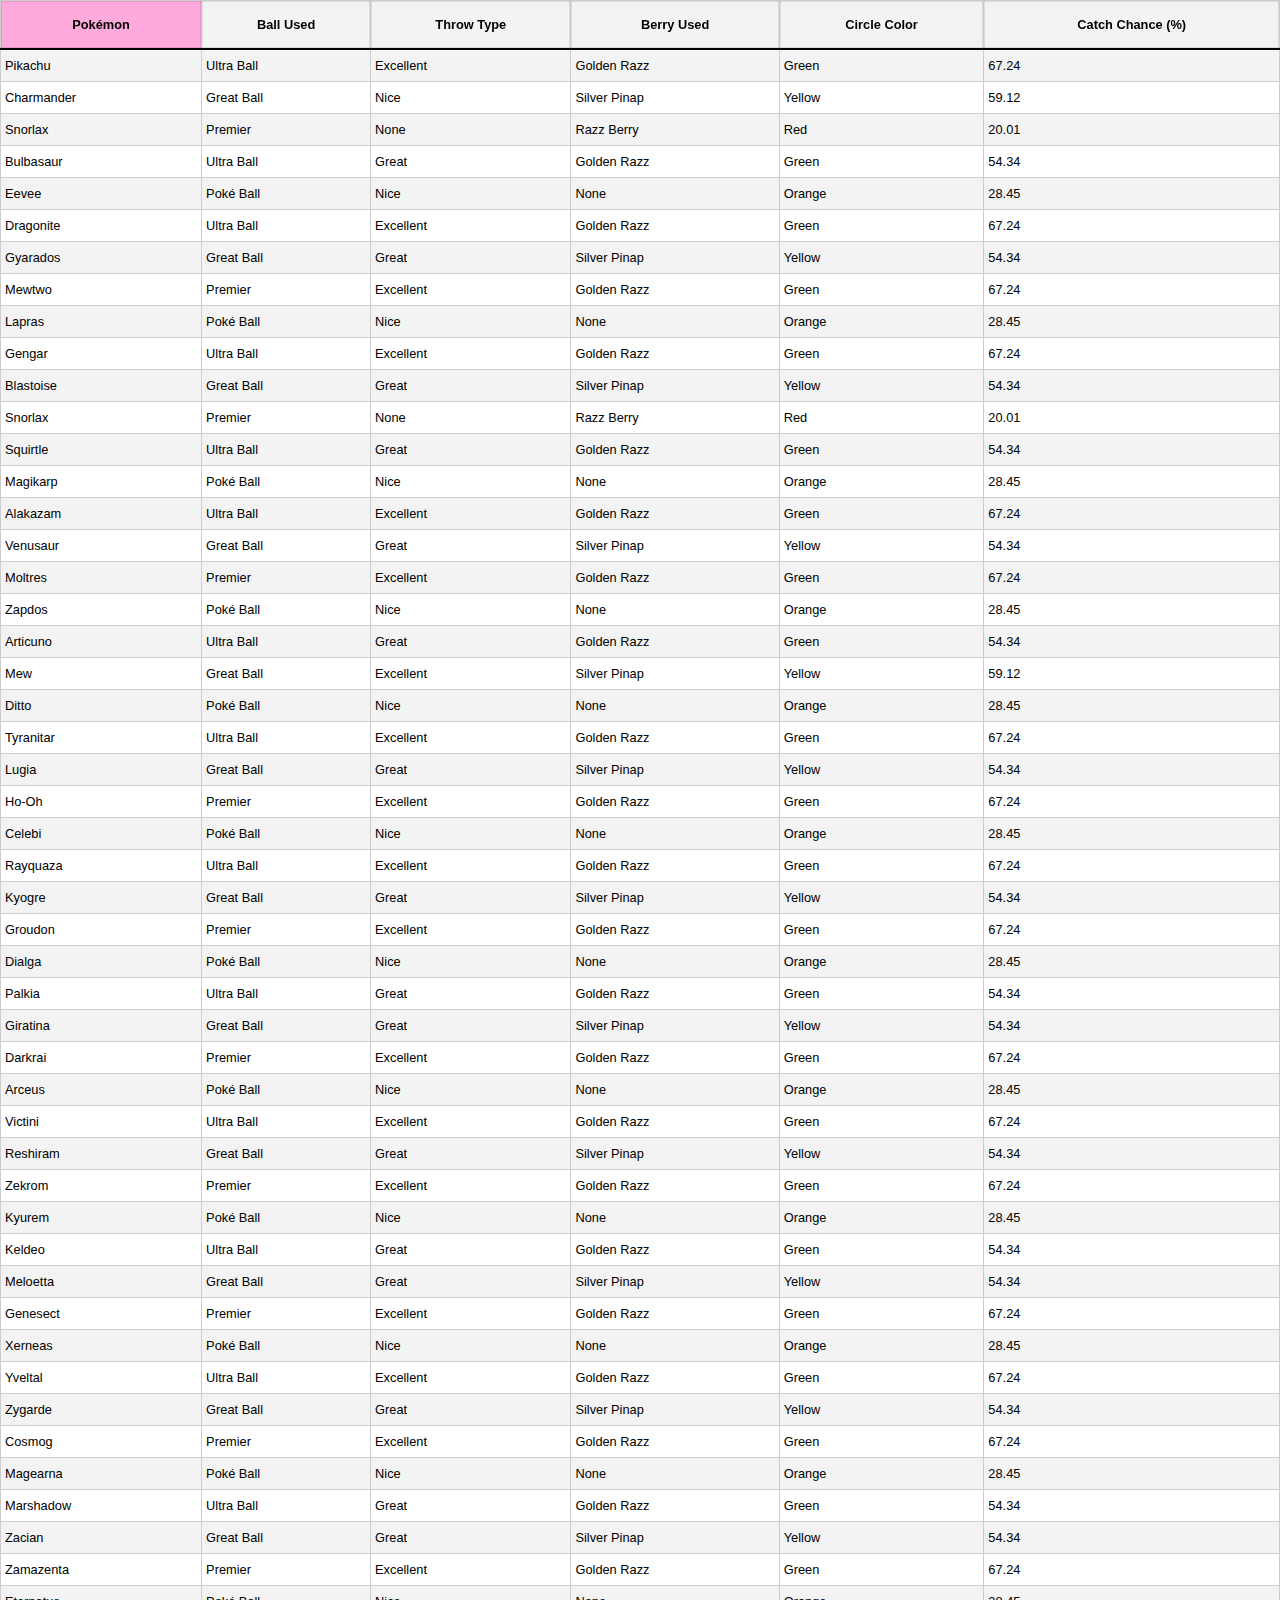
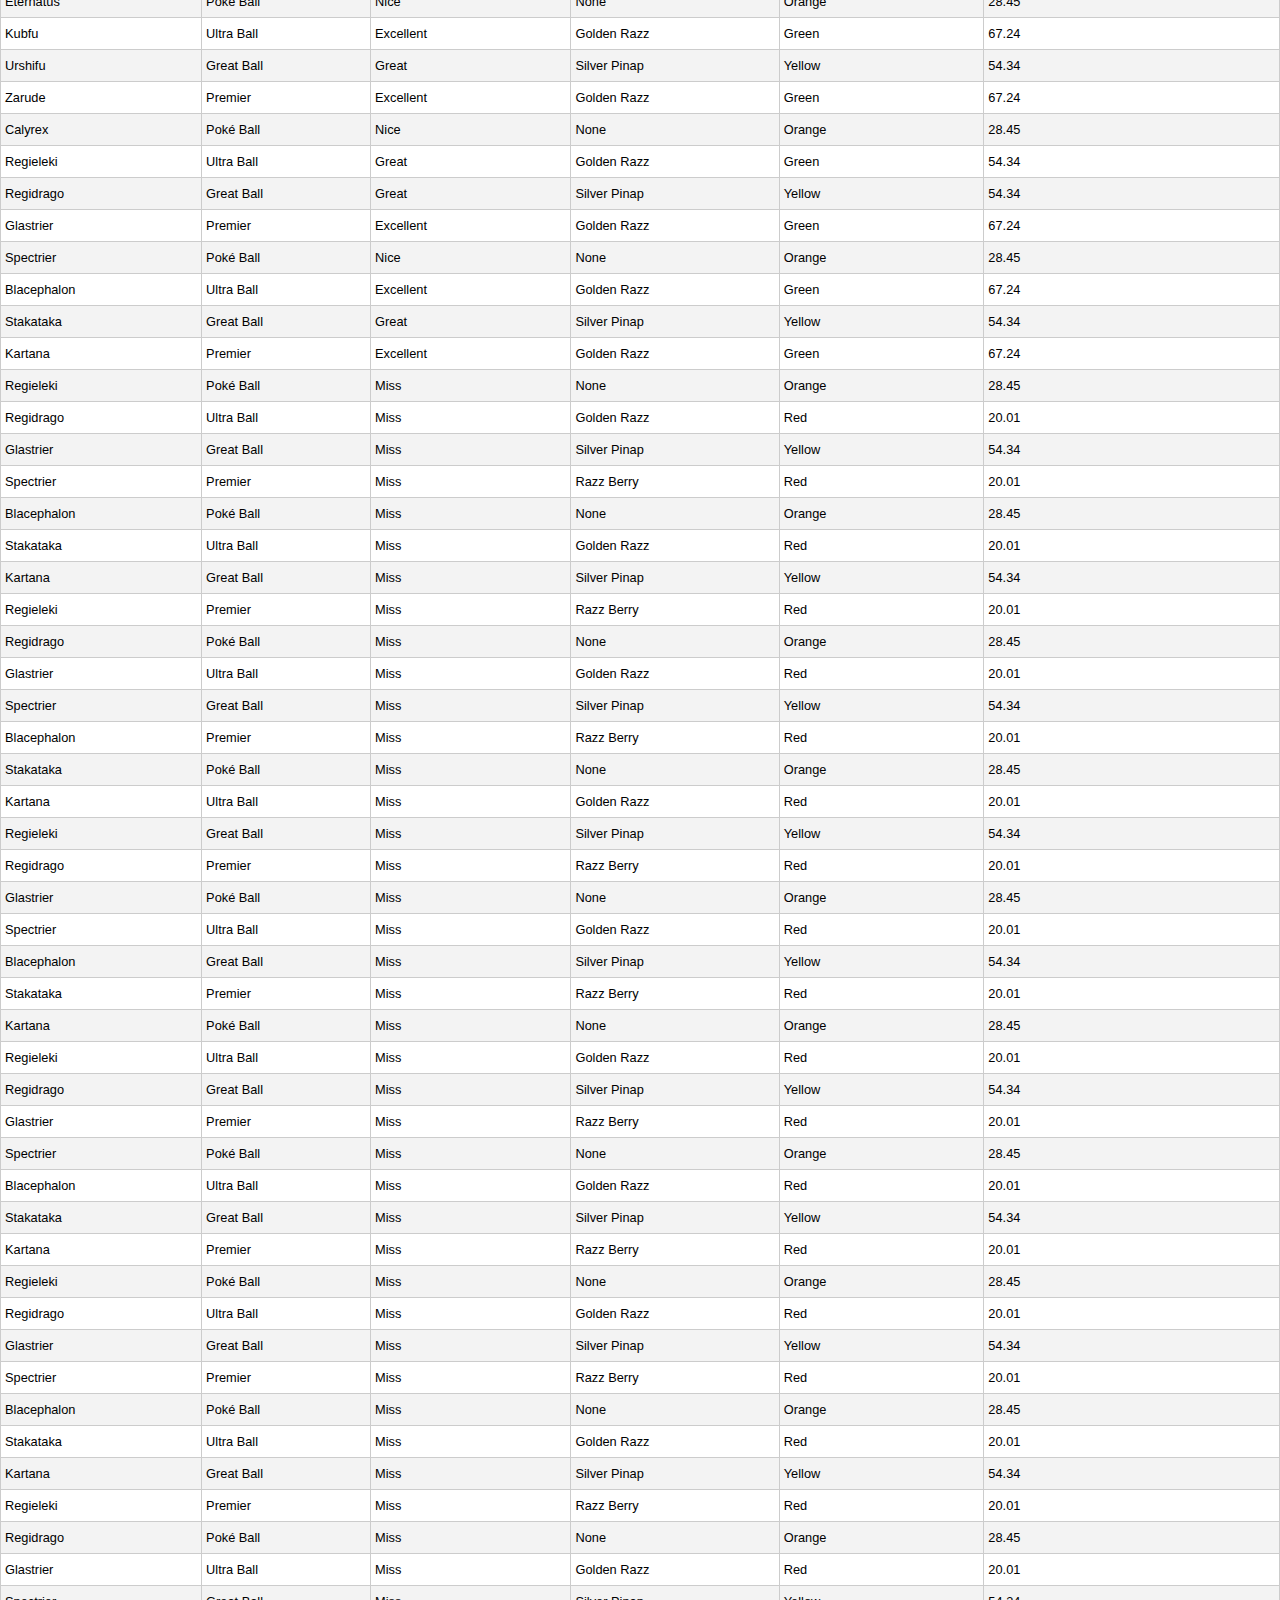
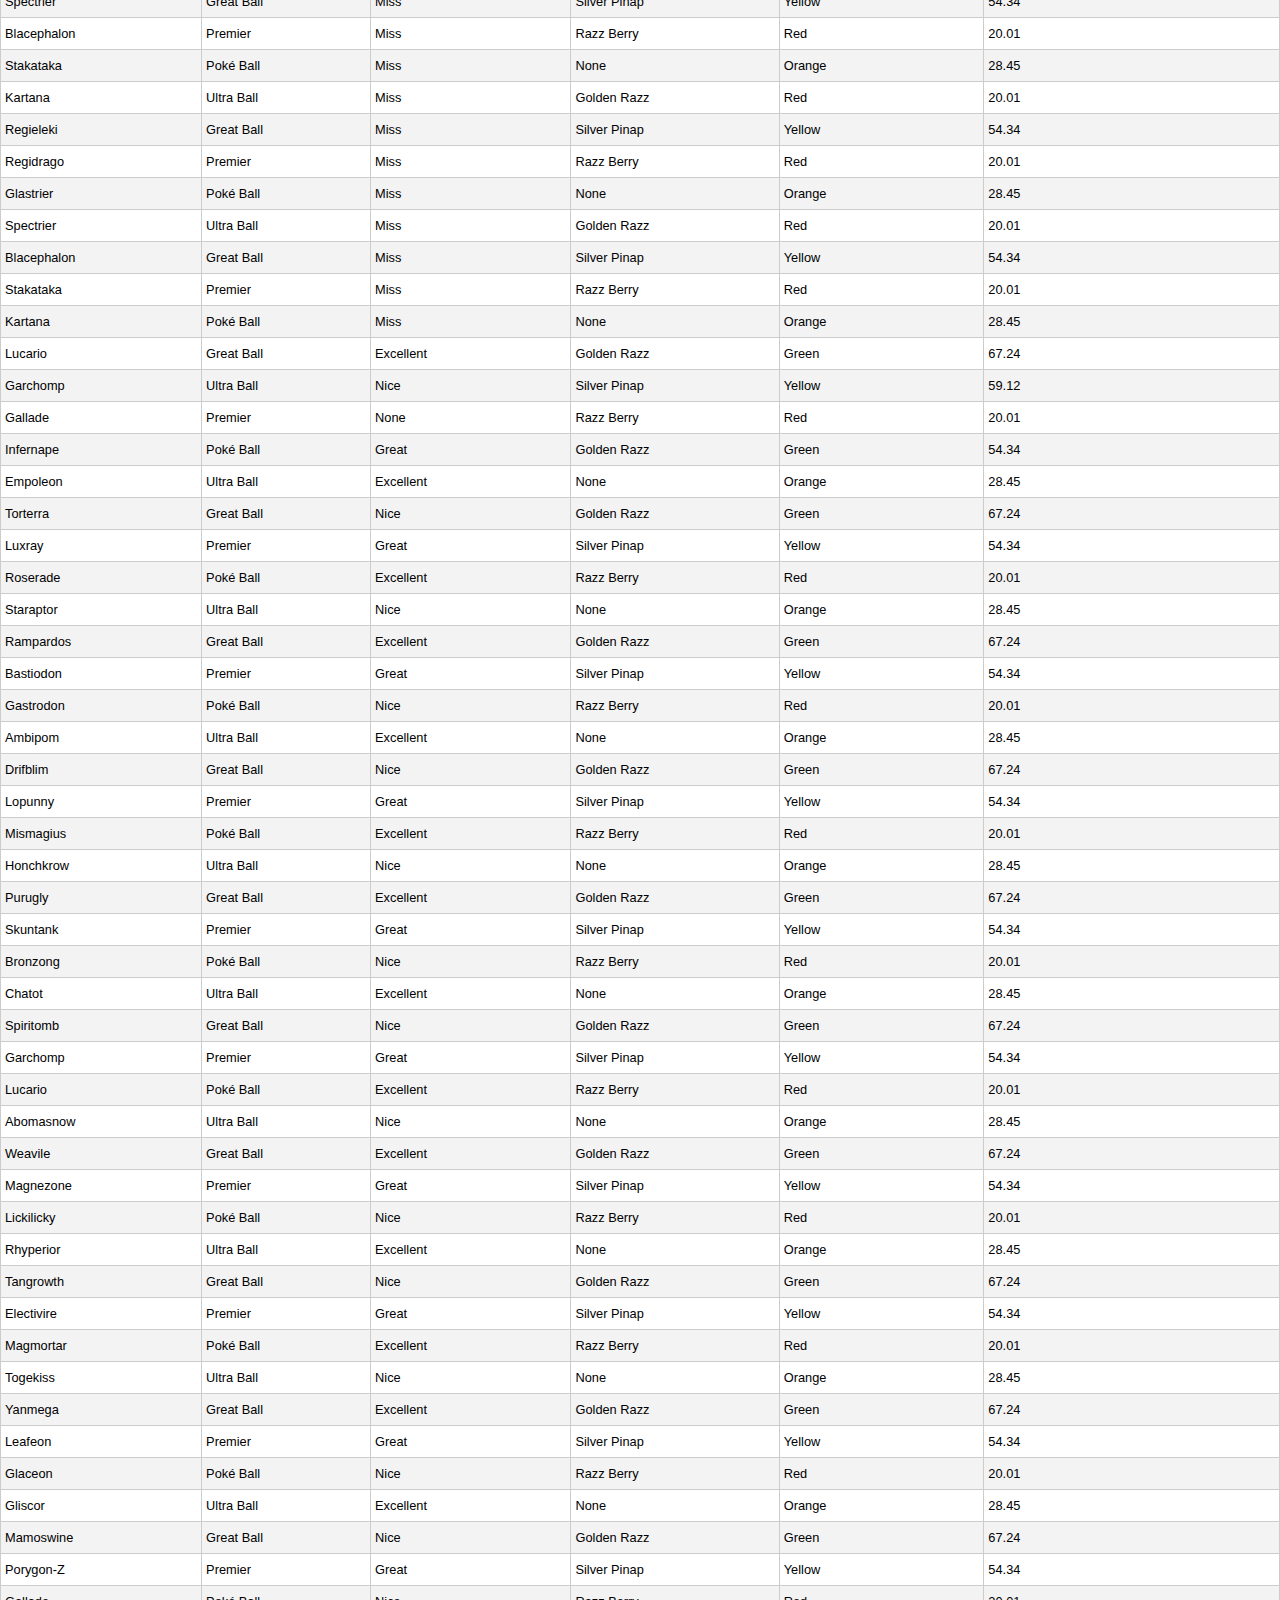
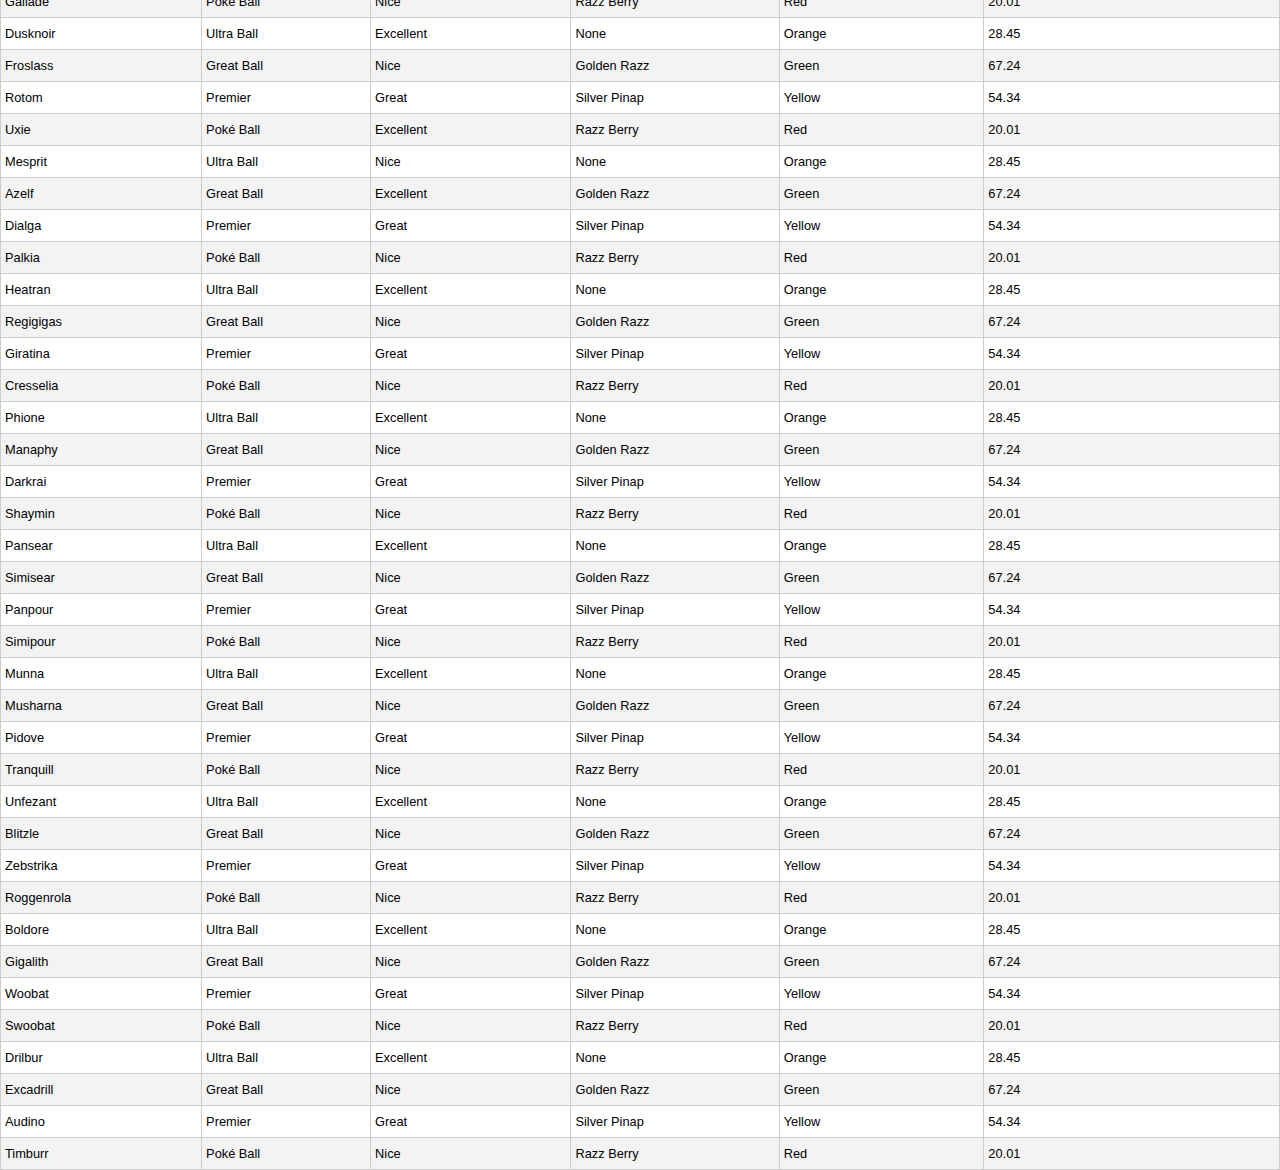
<file: index.html>
<!DOCTYPE html>
<html lang="en">
    <head>
        <meta charset="UTF-8" />
        <meta name="viewport" content="width=device-width, initial-scale=1.0" />
        <title>Sortable Table</title>
        <script src="./index.js" defer></script>
        <link rel="stylesheet" href="styles.css" />
    </head>
    <body>
        <table id="pokemonTable">
            <thead>
                <tr>
                    <th class="sortable" data-column="0">Pokémon</th>
                    <th class="sortable" data-column="1">Ball Used</th>
                    <th class="sortable" data-column="2">Throw Type</th>
                    <th class="sortable" data-column="3">Berry Used</th>
                    <th class="sortable" data-column="4">Circle Color</th>
                    <th class="sortable" data-column="5">Catch Chance (%)</th>
                </tr>
            </thead>
            <tbody>
                <tr>
                    <td>Pikachu</td>
                    <td>Ultra Ball</td>
                    <td>Excellent</td>
                    <td>Golden Razz</td>
                    <td>Green</td>
                    <td>67.24</td>
                </tr>
                <tr>
                    <td>Charmander</td>
                    <td>Great Ball</td>
                    <td>Nice</td>
                    <td>Silver Pinap</td>
                    <td>Yellow</td>
                    <td>59.12</td>
                </tr>
                <tr>
                    <td>Snorlax</td>
                    <td>Premier</td>
                    <td>None</td>
                    <td>Razz Berry</td>
                    <td>Red</td>
                    <td>20.01</td>
                </tr>
                <tr>
                    <td>Bulbasaur</td>
                    <td>Ultra Ball</td>
                    <td>Great</td>
                    <td>Golden Razz</td>
                    <td>Green</td>
                    <td>54.34</td>
                </tr>
                <tr>
                    <td>Eevee</td>
                    <td>Poké Ball</td>
                    <td>Nice</td>
                    <td>None</td>
                    <td>Orange</td>
                    <td>28.45</td>
                </tr>
                <tr>
                    <td>Dragonite</td>
                    <td>Ultra Ball</td>
                    <td>Excellent</td>
                    <td>Golden Razz</td>
                    <td>Green</td>
                    <td>67.24</td>
                </tr>
                <tr>
                    <td>Gyarados</td>
                    <td>Great Ball</td>
                    <td>Great</td>
                    <td>Silver Pinap</td>
                    <td>Yellow</td>
                    <td>54.34</td>
                </tr>
                <tr>
                    <td>Mewtwo</td>
                    <td>Premier</td>
                    <td>Excellent</td>
                    <td>Golden Razz</td>
                    <td>Green</td>
                    <td>67.24</td>
                </tr>
                <tr>
                    <td>Lapras</td>
                    <td>Poké Ball</td>
                    <td>Nice</td>
                    <td>None</td>
                    <td>Orange</td>
                    <td>28.45</td>
                </tr>
                <tr>
                    <td>Gengar</td>
                    <td>Ultra Ball</td>
                    <td>Excellent</td>
                    <td>Golden Razz</td>
                    <td>Green</td>
                    <td>67.24</td>
                </tr>
                <tr>
                    <td>Blastoise</td>
                    <td>Great Ball</td>
                    <td>Great</td>
                    <td>Silver Pinap</td>
                    <td>Yellow</td>
                    <td>54.34</td>
                </tr>
                <tr>
                    <td>Snorlax</td>
                    <td>Premier</td>
                    <td>None</td>
                    <td>Razz Berry</td>
                    <td>Red</td>
                    <td>20.01</td>
                </tr>
                <tr>
                    <td>Squirtle</td>
                    <td>Ultra Ball</td>
                    <td>Great</td>
                    <td>Golden Razz</td>
                    <td>Green</td>
                    <td>54.34</td>
                </tr>
                <tr>
                    <td>Magikarp</td>
                    <td>Poké Ball</td>
                    <td>Nice</td>
                    <td>None</td>
                    <td>Orange</td>
                    <td>28.45</td>
                </tr>
                <tr>
                    <td>Alakazam</td>
                    <td>Ultra Ball</td>
                    <td>Excellent</td>
                    <td>Golden Razz</td>
                    <td>Green</td>
                    <td>67.24</td>
                </tr>
                <tr>
                    <td>Venusaur</td>
                    <td>Great Ball</td>
                    <td>Great</td>
                    <td>Silver Pinap</td>
                    <td>Yellow</td>
                    <td>54.34</td>
                </tr>
                <tr>
                    <td>Moltres</td>
                    <td>Premier</td>
                    <td>Excellent</td>
                    <td>Golden Razz</td>
                    <td>Green</td>
                    <td>67.24</td>
                </tr>
                <tr>
                    <td>Zapdos</td>
                    <td>Poké Ball</td>
                    <td>Nice</td>
                    <td>None</td>
                    <td>Orange</td>
                    <td>28.45</td>
                </tr>
                <tr>
                    <td>Articuno</td>
                    <td>Ultra Ball</td>
                    <td>Great</td>
                    <td>Golden Razz</td>
                    <td>Green</td>
                    <td>54.34</td>
                </tr>
                <tr>
                    <td>Mew</td>
                    <td>Great Ball</td>
                    <td>Excellent</td>
                    <td>Silver Pinap</td>
                    <td>Yellow</td>
                    <td>59.12</td>
                </tr>
                <tr>
                    <td>Ditto</td>
                    <td>Poké Ball</td>
                    <td>Nice</td>
                    <td>None</td>
                    <td>Orange</td>
                    <td>28.45</td>
                </tr>
                <tr>
                    <td>Tyranitar</td>
                    <td>Ultra Ball</td>
                    <td>Excellent</td>
                    <td>Golden Razz</td>
                    <td>Green</td>
                    <td>67.24</td>
                </tr>
                <tr>
                    <td>Lugia</td>
                    <td>Great Ball</td>
                    <td>Great</td>
                    <td>Silver Pinap</td>
                    <td>Yellow</td>
                    <td>54.34</td>
                </tr>
                <tr>
                    <td>Ho-Oh</td>
                    <td>Premier</td>
                    <td>Excellent</td>
                    <td>Golden Razz</td>
                    <td>Green</td>
                    <td>67.24</td>
                </tr>
                <tr>
                    <td>Celebi</td>
                    <td>Poké Ball</td>
                    <td>Nice</td>
                    <td>None</td>
                    <td>Orange</td>
                    <td>28.45</td>
                </tr>
                <tr>
                    <td>Rayquaza</td>
                    <td>Ultra Ball</td>
                    <td>Excellent</td>
                    <td>Golden Razz</td>
                    <td>Green</td>
                    <td>67.24</td>
                </tr>
                <tr>
                    <td>Kyogre</td>
                    <td>Great Ball</td>
                    <td>Great</td>
                    <td>Silver Pinap</td>
                    <td>Yellow</td>
                    <td>54.34</td>
                </tr>
                <tr>
                    <td>Groudon</td>
                    <td>Premier</td>
                    <td>Excellent</td>
                    <td>Golden Razz</td>
                    <td>Green</td>
                    <td>67.24</td>
                </tr>
                <tr>
                    <td>Dialga</td>
                    <td>Poké Ball</td>
                    <td>Nice</td>
                    <td>None</td>
                    <td>Orange</td>
                    <td>28.45</td>
                </tr>
                <tr>
                    <td>Palkia</td>
                    <td>Ultra Ball</td>
                    <td>Great</td>
                    <td>Golden Razz</td>
                    <td>Green</td>
                    <td>54.34</td>
                </tr>
                <tr>
                    <td>Giratina</td>
                    <td>Great Ball</td>
                    <td>Great</td>
                    <td>Silver Pinap</td>
                    <td>Yellow</td>
                    <td>54.34</td>
                </tr>
                <tr>
                    <td>Darkrai</td>
                    <td>Premier</td>
                    <td>Excellent</td>
                    <td>Golden Razz</td>
                    <td>Green</td>
                    <td>67.24</td>
                </tr>
                <tr>
                    <td>Arceus</td>
                    <td>Poké Ball</td>
                    <td>Nice</td>
                    <td>None</td>
                    <td>Orange</td>
                    <td>28.45</td>
                </tr>
                <tr>
                    <td>Victini</td>
                    <td>Ultra Ball</td>
                    <td>Excellent</td>
                    <td>Golden Razz</td>
                    <td>Green</td>
                    <td>67.24</td>
                </tr>
                <tr>
                    <td>Reshiram</td>
                    <td>Great Ball</td>
                    <td>Great</td>
                    <td>Silver Pinap</td>
                    <td>Yellow</td>
                    <td>54.34</td>
                </tr>
                <tr>
                    <td>Zekrom</td>
                    <td>Premier</td>
                    <td>Excellent</td>
                    <td>Golden Razz</td>
                    <td>Green</td>
                    <td>67.24</td>
                </tr>
                <tr>
                    <td>Kyurem</td>
                    <td>Poké Ball</td>
                    <td>Nice</td>
                    <td>None</td>
                    <td>Orange</td>
                    <td>28.45</td>
                </tr>
                <tr>
                    <td>Keldeo</td>
                    <td>Ultra Ball</td>
                    <td>Great</td>
                    <td>Golden Razz</td>
                    <td>Green</td>
                    <td>54.34</td>
                </tr>
                <tr>
                    <td>Meloetta</td>
                    <td>Great Ball</td>
                    <td>Great</td>
                    <td>Silver Pinap</td>
                    <td>Yellow</td>
                    <td>54.34</td>
                </tr>
                <tr>
                    <td>Genesect</td>
                    <td>Premier</td>
                    <td>Excellent</td>
                    <td>Golden Razz</td>
                    <td>Green</td>
                    <td>67.24</td>
                </tr>
                <tr>
                    <td>Xerneas</td>
                    <td>Poké Ball</td>
                    <td>Nice</td>
                    <td>None</td>
                    <td>Orange</td>
                    <td>28.45</td>
                </tr>
                <tr>
                    <td>Yveltal</td>
                    <td>Ultra Ball</td>
                    <td>Excellent</td>
                    <td>Golden Razz</td>
                    <td>Green</td>
                    <td>67.24</td>
                </tr>
                <tr>
                    <td>Zygarde</td>
                    <td>Great Ball</td>
                    <td>Great</td>
                    <td>Silver Pinap</td>
                    <td>Yellow</td>
                    <td>54.34</td>
                </tr>
                <tr>
                    <td>Cosmog</td>
                    <td>Premier</td>
                    <td>Excellent</td>
                    <td>Golden Razz</td>
                    <td>Green</td>
                    <td>67.24</td>
                </tr>
                <tr>
                    <td>Magearna</td>
                    <td>Poké Ball</td>
                    <td>Nice</td>
                    <td>None</td>
                    <td>Orange</td>
                    <td>28.45</td>
                </tr>
                <tr>
                    <td>Marshadow</td>
                    <td>Ultra Ball</td>
                    <td>Great</td>
                    <td>Golden Razz</td>
                    <td>Green</td>
                    <td>54.34</td>
                </tr>
                <tr>
                    <td>Zacian</td>
                    <td>Great Ball</td>
                    <td>Great</td>
                    <td>Silver Pinap</td>
                    <td>Yellow</td>
                    <td>54.34</td>
                </tr>
                <tr>
                    <td>Zamazenta</td>
                    <td>Premier</td>
                    <td>Excellent</td>
                    <td>Golden Razz</td>
                    <td>Green</td>
                    <td>67.24</td>
                </tr>
                <tr>
                    <td>Eternatus</td>
                    <td>Poké Ball</td>
                    <td>Nice</td>
                    <td>None</td>
                    <td>Orange</td>
                    <td>28.45</td>
                </tr>
                <tr>
                    <td>Kubfu</td>
                    <td>Ultra Ball</td>
                    <td>Excellent</td>
                    <td>Golden Razz</td>
                    <td>Green</td>
                    <td>67.24</td>
                </tr>
                <tr>
                    <td>Urshifu</td>
                    <td>Great Ball</td>
                    <td>Great</td>
                    <td>Silver Pinap</td>
                    <td>Yellow</td>
                    <td>54.34</td>
                </tr>
                <tr>
                    <td>Zarude</td>
                    <td>Premier</td>
                    <td>Excellent</td>
                    <td>Golden Razz</td>
                    <td>Green</td>
                    <td>67.24</td>
                </tr>
                <tr>
                    <td>Calyrex</td>
                    <td>Poké Ball</td>
                    <td>Nice</td>
                    <td>None</td>
                    <td>Orange</td>
                    <td>28.45</td>
                </tr>
                <tr>
                    <td>Regieleki</td>
                    <td>Ultra Ball</td>
                    <td>Great</td>
                    <td>Golden Razz</td>
                    <td>Green</td>
                    <td>54.34</td>
                </tr>
                <tr>
                    <td>Regidrago</td>
                    <td>Great Ball</td>
                    <td>Great</td>
                    <td>Silver Pinap</td>
                    <td>Yellow</td>
                    <td>54.34</td>
                </tr>
                <tr>
                    <td>Glastrier</td>
                    <td>Premier</td>
                    <td>Excellent</td>
                    <td>Golden Razz</td>
                    <td>Green</td>
                    <td>67.24</td>
                </tr>
                <tr>
                    <td>Spectrier</td>
                    <td>Poké Ball</td>
                    <td>Nice</td>
                    <td>None</td>
                    <td>Orange</td>
                    <td>28.45</td>
                </tr>
                <tr>
                    <td>Blacephalon</td>
                    <td>Ultra Ball</td>
                    <td>Excellent</td>
                    <td>Golden Razz</td>
                    <td>Green</td>
                    <td>67.24</td>
                </tr>
                <tr>
                    <td>Stakataka</td>
                    <td>Great Ball</td>
                    <td>Great</td>
                    <td>Silver Pinap</td>
                    <td>Yellow</td>
                    <td>54.34</td>
                </tr>
                <tr>
                    <td>Kartana</td>
                    <td>Premier</td>
                    <td>Excellent</td>
                    <td>Golden Razz</td>
                    <td>Green</td>
                    <td>67.24</td>
                </tr>
                <tr>
                    <td>Regieleki</td>
                    <td>Poké Ball</td>
                    <td>Miss</td>
                    <td>None</td>
                    <td>Orange</td>
                    <td>28.45</td>
                </tr>
                <tr>
                    <td>Regidrago</td>
                    <td>Ultra Ball</td>
                    <td>Miss</td>
                    <td>Golden Razz</td>
                    <td>Red</td>
                    <td>20.01</td>
                </tr>
                <tr>
                    <td>Glastrier</td>
                    <td>Great Ball</td>
                    <td>Miss</td>
                    <td>Silver Pinap</td>
                    <td>Yellow</td>
                    <td>54.34</td>
                </tr>
                <tr>
                    <td>Spectrier</td>
                    <td>Premier</td>
                    <td>Miss</td>
                    <td>Razz Berry</td>
                    <td>Red</td>
                    <td>20.01</td>
                </tr>
                <tr>
                    <td>Blacephalon</td>
                    <td>Poké Ball</td>
                    <td>Miss</td>
                    <td>None</td>
                    <td>Orange</td>
                    <td>28.45</td>
                </tr>
                <tr>
                    <td>Stakataka</td>
                    <td>Ultra Ball</td>
                    <td>Miss</td>
                    <td>Golden Razz</td>
                    <td>Red</td>
                    <td>20.01</td>
                </tr>
                <tr>
                    <td>Kartana</td>
                    <td>Great Ball</td>
                    <td>Miss</td>
                    <td>Silver Pinap</td>
                    <td>Yellow</td>
                    <td>54.34</td>
                </tr>
                <tr>
                    <td>Regieleki</td>
                    <td>Premier</td>
                    <td>Miss</td>
                    <td>Razz Berry</td>
                    <td>Red</td>
                    <td>20.01</td>
                </tr>
                <tr>
                    <td>Regidrago</td>
                    <td>Poké Ball</td>
                    <td>Miss</td>
                    <td>None</td>
                    <td>Orange</td>
                    <td>28.45</td>
                </tr>
                <tr>
                    <td>Glastrier</td>
                    <td>Ultra Ball</td>
                    <td>Miss</td>
                    <td>Golden Razz</td>
                    <td>Red</td>
                    <td>20.01</td>
                </tr>
                <tr>
                    <td>Spectrier</td>
                    <td>Great Ball</td>
                    <td>Miss</td>
                    <td>Silver Pinap</td>
                    <td>Yellow</td>
                    <td>54.34</td>
                </tr>
                <tr>
                    <td>Blacephalon</td>
                    <td>Premier</td>
                    <td>Miss</td>
                    <td>Razz Berry</td>
                    <td>Red</td>
                    <td>20.01</td>
                </tr>
                <tr>
                    <td>Stakataka</td>
                    <td>Poké Ball</td>
                    <td>Miss</td>
                    <td>None</td>
                    <td>Orange</td>
                    <td>28.45</td>
                </tr>
                <tr>
                    <td>Kartana</td>
                    <td>Ultra Ball</td>
                    <td>Miss</td>
                    <td>Golden Razz</td>
                    <td>Red</td>
                    <td>20.01</td>
                </tr>
                <tr>
                    <td>Regieleki</td>
                    <td>Great Ball</td>
                    <td>Miss</td>
                    <td>Silver Pinap</td>
                    <td>Yellow</td>
                    <td>54.34</td>
                </tr>
                <tr>
                    <td>Regidrago</td>
                    <td>Premier</td>
                    <td>Miss</td>
                    <td>Razz Berry</td>
                    <td>Red</td>
                    <td>20.01</td>
                </tr>
                <tr>
                    <td>Glastrier</td>
                    <td>Poké Ball</td>
                    <td>Miss</td>
                    <td>None</td>
                    <td>Orange</td>
                    <td>28.45</td>
                </tr>
                <tr>
                    <td>Spectrier</td>
                    <td>Ultra Ball</td>
                    <td>Miss</td>
                    <td>Golden Razz</td>
                    <td>Red</td>
                    <td>20.01</td>
                </tr>
                <tr>
                    <td>Blacephalon</td>
                    <td>Great Ball</td>
                    <td>Miss</td>
                    <td>Silver Pinap</td>
                    <td>Yellow</td>
                    <td>54.34</td>
                </tr>
                <tr>
                    <td>Stakataka</td>
                    <td>Premier</td>
                    <td>Miss</td>
                    <td>Razz Berry</td>
                    <td>Red</td>
                    <td>20.01</td>
                </tr>
                <tr>
                    <td>Kartana</td>
                    <td>Poké Ball</td>
                    <td>Miss</td>
                    <td>None</td>
                    <td>Orange</td>
                    <td>28.45</td>
                </tr>
                <tr>
                    <td>Regieleki</td>
                    <td>Ultra Ball</td>
                    <td>Miss</td>
                    <td>Golden Razz</td>
                    <td>Red</td>
                    <td>20.01</td>
                </tr>
                <tr>
                    <td>Regidrago</td>
                    <td>Great Ball</td>
                    <td>Miss</td>
                    <td>Silver Pinap</td>
                    <td>Yellow</td>
                    <td>54.34</td>
                </tr>
                <tr>
                    <td>Glastrier</td>
                    <td>Premier</td>
                    <td>Miss</td>
                    <td>Razz Berry</td>
                    <td>Red</td>
                    <td>20.01</td>
                </tr>
                <tr>
                    <td>Spectrier</td>
                    <td>Poké Ball</td>
                    <td>Miss</td>
                    <td>None</td>
                    <td>Orange</td>
                    <td>28.45</td>
                </tr>
                <tr>
                    <td>Blacephalon</td>
                    <td>Ultra Ball</td>
                    <td>Miss</td>
                    <td>Golden Razz</td>
                    <td>Red</td>
                    <td>20.01</td>
                </tr>
                <tr>
                    <td>Stakataka</td>
                    <td>Great Ball</td>
                    <td>Miss</td>
                    <td>Silver Pinap</td>
                    <td>Yellow</td>
                    <td>54.34</td>
                </tr>
                <tr>
                    <td>Kartana</td>
                    <td>Premier</td>
                    <td>Miss</td>
                    <td>Razz Berry</td>
                    <td>Red</td>
                    <td>20.01</td>
                </tr>
                <tr>
                    <td>Regieleki</td>
                    <td>Poké Ball</td>
                    <td>Miss</td>
                    <td>None</td>
                    <td>Orange</td>
                    <td>28.45</td>
                </tr>
                <tr>
                    <td>Regidrago</td>
                    <td>Ultra Ball</td>
                    <td>Miss</td>
                    <td>Golden Razz</td>
                    <td>Red</td>
                    <td>20.01</td>
                </tr>
                <tr>
                    <td>Glastrier</td>
                    <td>Great Ball</td>
                    <td>Miss</td>
                    <td>Silver Pinap</td>
                    <td>Yellow</td>
                    <td>54.34</td>
                </tr>
                <tr>
                    <td>Spectrier</td>
                    <td>Premier</td>
                    <td>Miss</td>
                    <td>Razz Berry</td>
                    <td>Red</td>
                    <td>20.01</td>
                </tr>
                <tr>
                    <td>Blacephalon</td>
                    <td>Poké Ball</td>
                    <td>Miss</td>
                    <td>None</td>
                    <td>Orange</td>
                    <td>28.45</td>
                </tr>
                <tr>
                    <td>Stakataka</td>
                    <td>Ultra Ball</td>
                    <td>Miss</td>
                    <td>Golden Razz</td>
                    <td>Red</td>
                    <td>20.01</td>
                </tr>
                <tr>
                    <td>Kartana</td>
                    <td>Great Ball</td>
                    <td>Miss</td>
                    <td>Silver Pinap</td>
                    <td>Yellow</td>
                    <td>54.34</td>
                </tr>
                <tr>
                    <td>Regieleki</td>
                    <td>Premier</td>
                    <td>Miss</td>
                    <td>Razz Berry</td>
                    <td>Red</td>
                    <td>20.01</td>
                </tr>
                <tr>
                    <td>Regidrago</td>
                    <td>Poké Ball</td>
                    <td>Miss</td>
                    <td>None</td>
                    <td>Orange</td>
                    <td>28.45</td>
                </tr>
                <tr>
                    <td>Glastrier</td>
                    <td>Ultra Ball</td>
                    <td>Miss</td>
                    <td>Golden Razz</td>
                    <td>Red</td>
                    <td>20.01</td>
                </tr>
                <tr>
                    <td>Spectrier</td>
                    <td>Great Ball</td>
                    <td>Miss</td>
                    <td>Silver Pinap</td>
                    <td>Yellow</td>
                    <td>54.34</td>
                </tr>
                <tr>
                    <td>Blacephalon</td>
                    <td>Premier</td>
                    <td>Miss</td>
                    <td>Razz Berry</td>
                    <td>Red</td>
                    <td>20.01</td>
                </tr>
                <tr>
                    <td>Stakataka</td>
                    <td>Poké Ball</td>
                    <td>Miss</td>
                    <td>None</td>
                    <td>Orange</td>
                    <td>28.45</td>
                </tr>
                <tr>
                    <td>Kartana</td>
                    <td>Ultra Ball</td>
                    <td>Miss</td>
                    <td>Golden Razz</td>
                    <td>Red</td>
                    <td>20.01</td>
                </tr>
                <tr>
                    <td>Regieleki</td>
                    <td>Great Ball</td>
                    <td>Miss</td>
                    <td>Silver Pinap</td>
                    <td>Yellow</td>
                    <td>54.34</td>
                </tr>
                <tr>
                    <td>Regidrago</td>
                    <td>Premier</td>
                    <td>Miss</td>
                    <td>Razz Berry</td>
                    <td>Red</td>
                    <td>20.01</td>
                </tr>
                <tr>
                    <td>Glastrier</td>
                    <td>Poké Ball</td>
                    <td>Miss</td>
                    <td>None</td>
                    <td>Orange</td>
                    <td>28.45</td>
                </tr>
                <tr>
                    <td>Spectrier</td>
                    <td>Ultra Ball</td>
                    <td>Miss</td>
                    <td>Golden Razz</td>
                    <td>Red</td>
                    <td>20.01</td>
                </tr>
                <tr>
                    <td>Blacephalon</td>
                    <td>Great Ball</td>
                    <td>Miss</td>
                    <td>Silver Pinap</td>
                    <td>Yellow</td>
                    <td>54.34</td>
                </tr>
                <tr>
                    <td>Stakataka</td>
                    <td>Premier</td>
                    <td>Miss</td>
                    <td>Razz Berry</td>
                    <td>Red</td>
                    <td>20.01</td>
                </tr>
                <tr>
                    <td>Kartana</td>
                    <td>Poké Ball</td>
                    <td>Miss</td>
                    <td>None</td>
                    <td>Orange</td>
                    <td>28.45</td>
                </tr>
                <tr>
                    <td>Lucario</td>
                    <td>Great Ball</td>
                    <td>Excellent</td>
                    <td>Golden Razz</td>
                    <td>Green</td>
                    <td>67.24</td>
                </tr>
                <tr>
                    <td>Garchomp</td>
                    <td>Ultra Ball</td>
                    <td>Nice</td>
                    <td>Silver Pinap</td>
                    <td>Yellow</td>
                    <td>59.12</td>
                </tr>
                <tr>
                    <td>Gallade</td>
                    <td>Premier</td>
                    <td>None</td>
                    <td>Razz Berry</td>
                    <td>Red</td>
                    <td>20.01</td>
                </tr>
                <tr>
                    <td>Infernape</td>
                    <td>Poké Ball</td>
                    <td>Great</td>
                    <td>Golden Razz</td>
                    <td>Green</td>
                    <td>54.34</td>
                </tr>
                <tr>
                    <td>Empoleon</td>
                    <td>Ultra Ball</td>
                    <td>Excellent</td>
                    <td>None</td>
                    <td>Orange</td>
                    <td>28.45</td>
                </tr>
                <tr>
                    <td>Torterra</td>
                    <td>Great Ball</td>
                    <td>Nice</td>
                    <td>Golden Razz</td>
                    <td>Green</td>
                    <td>67.24</td>
                </tr>
                <tr>
                    <td>Luxray</td>
                    <td>Premier</td>
                    <td>Great</td>
                    <td>Silver Pinap</td>
                    <td>Yellow</td>
                    <td>54.34</td>
                </tr>
                <tr>
                    <td>Roserade</td>
                    <td>Poké Ball</td>
                    <td>Excellent</td>
                    <td>Razz Berry</td>
                    <td>Red</td>
                    <td>20.01</td>
                </tr>
                <tr>
                    <td>Staraptor</td>
                    <td>Ultra Ball</td>
                    <td>Nice</td>
                    <td>None</td>
                    <td>Orange</td>
                    <td>28.45</td>
                </tr>
                <tr>
                    <td>Rampardos</td>
                    <td>Great Ball</td>
                    <td>Excellent</td>
                    <td>Golden Razz</td>
                    <td>Green</td>
                    <td>67.24</td>
                </tr>
                <tr>
                    <td>Bastiodon</td>
                    <td>Premier</td>
                    <td>Great</td>
                    <td>Silver Pinap</td>
                    <td>Yellow</td>
                    <td>54.34</td>
                </tr>
                <tr>
                    <td>Gastrodon</td>
                    <td>Poké Ball</td>
                    <td>Nice</td>
                    <td>Razz Berry</td>
                    <td>Red</td>
                    <td>20.01</td>
                </tr>
                <tr>
                    <td>Ambipom</td>
                    <td>Ultra Ball</td>
                    <td>Excellent</td>
                    <td>None</td>
                    <td>Orange</td>
                    <td>28.45</td>
                </tr>
                <tr>
                    <td>Drifblim</td>
                    <td>Great Ball</td>
                    <td>Nice</td>
                    <td>Golden Razz</td>
                    <td>Green</td>
                    <td>67.24</td>
                </tr>
                <tr>
                    <td>Lopunny</td>
                    <td>Premier</td>
                    <td>Great</td>
                    <td>Silver Pinap</td>
                    <td>Yellow</td>
                    <td>54.34</td>
                </tr>
                <tr>
                    <td>Mismagius</td>
                    <td>Poké Ball</td>
                    <td>Excellent</td>
                    <td>Razz Berry</td>
                    <td>Red</td>
                    <td>20.01</td>
                </tr>
                <tr>
                    <td>Honchkrow</td>
                    <td>Ultra Ball</td>
                    <td>Nice</td>
                    <td>None</td>
                    <td>Orange</td>
                    <td>28.45</td>
                </tr>
                <tr>
                    <td>Purugly</td>
                    <td>Great Ball</td>
                    <td>Excellent</td>
                    <td>Golden Razz</td>
                    <td>Green</td>
                    <td>67.24</td>
                </tr>
                <tr>
                    <td>Skuntank</td>
                    <td>Premier</td>
                    <td>Great</td>
                    <td>Silver Pinap</td>
                    <td>Yellow</td>
                    <td>54.34</td>
                </tr>
                <tr>
                    <td>Bronzong</td>
                    <td>Poké Ball</td>
                    <td>Nice</td>
                    <td>Razz Berry</td>
                    <td>Red</td>
                    <td>20.01</td>
                </tr>
                <tr>
                    <td>Chatot</td>
                    <td>Ultra Ball</td>
                    <td>Excellent</td>
                    <td>None</td>
                    <td>Orange</td>
                    <td>28.45</td>
                </tr>
                <tr>
                    <td>Spiritomb</td>
                    <td>Great Ball</td>
                    <td>Nice</td>
                    <td>Golden Razz</td>
                    <td>Green</td>
                    <td>67.24</td>
                </tr>
                <tr>
                    <td>Garchomp</td>
                    <td>Premier</td>
                    <td>Great</td>
                    <td>Silver Pinap</td>
                    <td>Yellow</td>
                    <td>54.34</td>
                </tr>
                <tr>
                    <td>Lucario</td>
                    <td>Poké Ball</td>
                    <td>Excellent</td>
                    <td>Razz Berry</td>
                    <td>Red</td>
                    <td>20.01</td>
                </tr>
                <tr>
                    <td>Abomasnow</td>
                    <td>Ultra Ball</td>
                    <td>Nice</td>
                    <td>None</td>
                    <td>Orange</td>
                    <td>28.45</td>
                </tr>
                <tr>
                    <td>Weavile</td>
                    <td>Great Ball</td>
                    <td>Excellent</td>
                    <td>Golden Razz</td>
                    <td>Green</td>
                    <td>67.24</td>
                </tr>
                <tr>
                    <td>Magnezone</td>
                    <td>Premier</td>
                    <td>Great</td>
                    <td>Silver Pinap</td>
                    <td>Yellow</td>
                    <td>54.34</td>
                </tr>
                <tr>
                    <td>Lickilicky</td>
                    <td>Poké Ball</td>
                    <td>Nice</td>
                    <td>Razz Berry</td>
                    <td>Red</td>
                    <td>20.01</td>
                </tr>
                <tr>
                    <td>Rhyperior</td>
                    <td>Ultra Ball</td>
                    <td>Excellent</td>
                    <td>None</td>
                    <td>Orange</td>
                    <td>28.45</td>
                </tr>
                <tr>
                    <td>Tangrowth</td>
                    <td>Great Ball</td>
                    <td>Nice</td>
                    <td>Golden Razz</td>
                    <td>Green</td>
                    <td>67.24</td>
                </tr>
                <tr>
                    <td>Electivire</td>
                    <td>Premier</td>
                    <td>Great</td>
                    <td>Silver Pinap</td>
                    <td>Yellow</td>
                    <td>54.34</td>
                </tr>
                <tr>
                    <td>Magmortar</td>
                    <td>Poké Ball</td>
                    <td>Excellent</td>
                    <td>Razz Berry</td>
                    <td>Red</td>
                    <td>20.01</td>
                </tr>
                <tr>
                    <td>Togekiss</td>
                    <td>Ultra Ball</td>
                    <td>Nice</td>
                    <td>None</td>
                    <td>Orange</td>
                    <td>28.45</td>
                </tr>
                <tr>
                    <td>Yanmega</td>
                    <td>Great Ball</td>
                    <td>Excellent</td>
                    <td>Golden Razz</td>
                    <td>Green</td>
                    <td>67.24</td>
                </tr>
                <tr>
                    <td>Leafeon</td>
                    <td>Premier</td>
                    <td>Great</td>
                    <td>Silver Pinap</td>
                    <td>Yellow</td>
                    <td>54.34</td>
                </tr>
                <tr>
                    <td>Glaceon</td>
                    <td>Poké Ball</td>
                    <td>Nice</td>
                    <td>Razz Berry</td>
                    <td>Red</td>
                    <td>20.01</td>
                </tr>
                <tr>
                    <td>Gliscor</td>
                    <td>Ultra Ball</td>
                    <td>Excellent</td>
                    <td>None</td>
                    <td>Orange</td>
                    <td>28.45</td>
                </tr>
                <tr>
                    <td>Mamoswine</td>
                    <td>Great Ball</td>
                    <td>Nice</td>
                    <td>Golden Razz</td>
                    <td>Green</td>
                    <td>67.24</td>
                </tr>
                <tr>
                    <td>Porygon-Z</td>
                    <td>Premier</td>
                    <td>Great</td>
                    <td>Silver Pinap</td>
                    <td>Yellow</td>
                    <td>54.34</td>
                </tr>
                <tr>
                    <td>Gallade</td>
                    <td>Poké Ball</td>
                    <td>Nice</td>
                    <td>Razz Berry</td>
                    <td>Red</td>
                    <td>20.01</td>
                </tr>
                <tr>
                    <td>Dusknoir</td>
                    <td>Ultra Ball</td>
                    <td>Excellent</td>
                    <td>None</td>
                    <td>Orange</td>
                    <td>28.45</td>
                </tr>
                <tr>
                    <td>Froslass</td>
                    <td>Great Ball</td>
                    <td>Nice</td>
                    <td>Golden Razz</td>
                    <td>Green</td>
                    <td>67.24</td>
                </tr>
                <tr>
                    <td>Rotom</td>
                    <td>Premier</td>
                    <td>Great</td>
                    <td>Silver Pinap</td>
                    <td>Yellow</td>
                    <td>54.34</td>
                </tr>
                <tr>
                    <td>Uxie</td>
                    <td>Poké Ball</td>
                    <td>Excellent</td>
                    <td>Razz Berry</td>
                    <td>Red</td>
                    <td>20.01</td>
                </tr>
                <tr>
                    <td>Mesprit</td>
                    <td>Ultra Ball</td>
                    <td>Nice</td>
                    <td>None</td>
                    <td>Orange</td>
                    <td>28.45</td>
                </tr>
                <tr>
                    <td>Azelf</td>
                    <td>Great Ball</td>
                    <td>Excellent</td>
                    <td>Golden Razz</td>
                    <td>Green</td>
                    <td>67.24</td>
                </tr>
                <tr>
                    <td>Dialga</td>
                    <td>Premier</td>
                    <td>Great</td>
                    <td>Silver Pinap</td>
                    <td>Yellow</td>
                    <td>54.34</td>
                </tr>
                <tr>
                    <td>Palkia</td>
                    <td>Poké Ball</td>
                    <td>Nice</td>
                    <td>Razz Berry</td>
                    <td>Red</td>
                    <td>20.01</td>
                </tr>
                <tr>
                    <td>Heatran</td>
                    <td>Ultra Ball</td>
                    <td>Excellent</td>
                    <td>None</td>
                    <td>Orange</td>
                    <td>28.45</td>
                </tr>
                <tr>
                    <td>Regigigas</td>
                    <td>Great Ball</td>
                    <td>Nice</td>
                    <td>Golden Razz</td>
                    <td>Green</td>
                    <td>67.24</td>
                </tr>
                <tr>
                    <td>Giratina</td>
                    <td>Premier</td>
                    <td>Great</td>
                    <td>Silver Pinap</td>
                    <td>Yellow</td>
                    <td>54.34</td>
                </tr>
                <tr>
                    <td>Cresselia</td>
                    <td>Poké Ball</td>
                    <td>Nice</td>
                    <td>Razz Berry</td>
                    <td>Red</td>
                    <td>20.01</td>
                </tr>
                <tr>
                    <td>Phione</td>
                    <td>Ultra Ball</td>
                    <td>Excellent</td>
                    <td>None</td>
                    <td>Orange</td>
                    <td>28.45</td>
                </tr>
                <tr>
                    <td>Manaphy</td>
                    <td>Great Ball</td>
                    <td>Nice</td>
                    <td>Golden Razz</td>
                    <td>Green</td>
                    <td>67.24</td>
                </tr>
                <tr>
                    <td>Darkrai</td>
                    <td>Premier</td>
                    <td>Great</td>
                    <td>Silver Pinap</td>
                    <td>Yellow</td>
                    <td>54.34</td>
                </tr>
                <tr>
                    <td>Shaymin</td>
                    <td>Poké Ball</td>
                    <td>Nice</td>
                    <td>Razz Berry</td>
                    <td>Red</td>
                    <td>20.01</td>
                </tr>
                <tr>
                    <td>Pansear</td>
                    <td>Ultra Ball</td>
                    <td>Excellent</td>
                    <td>None</td>
                    <td>Orange</td>
                    <td>28.45</td>
                </tr>
                <tr>
                    <td>Simisear</td>
                    <td>Great Ball</td>
                    <td>Nice</td>
                    <td>Golden Razz</td>
                    <td>Green</td>
                    <td>67.24</td>
                </tr>
                <tr>
                    <td>Panpour</td>
                    <td>Premier</td>
                    <td>Great</td>
                    <td>Silver Pinap</td>
                    <td>Yellow</td>
                    <td>54.34</td>
                </tr>
                <tr>
                    <td>Simipour</td>
                    <td>Poké Ball</td>
                    <td>Nice</td>
                    <td>Razz Berry</td>
                    <td>Red</td>
                    <td>20.01</td>
                </tr>
                <tr>
                    <td>Munna</td>
                    <td>Ultra Ball</td>
                    <td>Excellent</td>
                    <td>None</td>
                    <td>Orange</td>
                    <td>28.45</td>
                </tr>
                <tr>
                    <td>Musharna</td>
                    <td>Great Ball</td>
                    <td>Nice</td>
                    <td>Golden Razz</td>
                    <td>Green</td>
                    <td>67.24</td>
                </tr>
                <tr>
                    <td>Pidove</td>
                    <td>Premier</td>
                    <td>Great</td>
                    <td>Silver Pinap</td>
                    <td>Yellow</td>
                    <td>54.34</td>
                </tr>
                <tr>
                    <td>Tranquill</td>
                    <td>Poké Ball</td>
                    <td>Nice</td>
                    <td>Razz Berry</td>
                    <td>Red</td>
                    <td>20.01</td>
                </tr>
                <tr>
                    <td>Unfezant</td>
                    <td>Ultra Ball</td>
                    <td>Excellent</td>
                    <td>None</td>
                    <td>Orange</td>
                    <td>28.45</td>
                </tr>
                <tr>
                    <td>Blitzle</td>
                    <td>Great Ball</td>
                    <td>Nice</td>
                    <td>Golden Razz</td>
                    <td>Green</td>
                    <td>67.24</td>
                </tr>
                <tr>
                    <td>Zebstrika</td>
                    <td>Premier</td>
                    <td>Great</td>
                    <td>Silver Pinap</td>
                    <td>Yellow</td>
                    <td>54.34</td>
                </tr>
                <tr>
                    <td>Roggenrola</td>
                    <td>Poké Ball</td>
                    <td>Nice</td>
                    <td>Razz Berry</td>
                    <td>Red</td>
                    <td>20.01</td>
                </tr>
                <tr>
                    <td>Boldore</td>
                    <td>Ultra Ball</td>
                    <td>Excellent</td>
                    <td>None</td>
                    <td>Orange</td>
                    <td>28.45</td>
                </tr>
                <tr>
                    <td>Gigalith</td>
                    <td>Great Ball</td>
                    <td>Nice</td>
                    <td>Golden Razz</td>
                    <td>Green</td>
                    <td>67.24</td>
                </tr>
                <tr>
                    <td>Woobat</td>
                    <td>Premier</td>
                    <td>Great</td>
                    <td>Silver Pinap</td>
                    <td>Yellow</td>
                    <td>54.34</td>
                </tr>
                <tr>
                    <td>Swoobat</td>
                    <td>Poké Ball</td>
                    <td>Nice</td>
                    <td>Razz Berry</td>
                    <td>Red</td>
                    <td>20.01</td>
                </tr>
                <tr>
                    <td>Drilbur</td>
                    <td>Ultra Ball</td>
                    <td>Excellent</td>
                    <td>None</td>
                    <td>Orange</td>
                    <td>28.45</td>
                </tr>
                <tr>
                    <td>Excadrill</td>
                    <td>Great Ball</td>
                    <td>Nice</td>
                    <td>Golden Razz</td>
                    <td>Green</td>
                    <td>67.24</td>
                </tr>
                <tr>
                    <td>Audino</td>
                    <td>Premier</td>
                    <td>Great</td>
                    <td>Silver Pinap</td>
                    <td>Yellow</td>
                    <td>54.34</td>
                </tr>
                <tr>
                    <td>Timburr</td>
                    <td>Poké Ball</td>
                    <td>Nice</td>
                    <td>Razz Berry</td>
                    <td>Red</td>
                    <td>20.01</td>
                </tr>
            </tbody>
        </table>
    </body>
</html>
</file>
<file: styles.css>
body {
    margin: 0;
    padding: 0;
    font-size: 0.8rem;
    font-family: 'SF Pro', sans-serif, monospace;
}

table {
    border-collapse: collapse;
    width: 100vw;
}

table th,
table td {
    padding: 0.5rem 0.25rem;
    margin: 0.25rem;
    border: 1px solid #ccc;
}

table th {
    padding: 1rem 0.25rem;
    margin: 1px;
    box-shadow: inset 0 0 1px 0 #000;
    cursor: pointer;
}

table th:hover,
table th:active {
    background-color: #fadf;
}

table thead {
    position: sticky;
    top: 0;
    border-bottom: 2px solid #000;
}

table tr:nth-child(odd) {
    background-color: #f3f3f3;
}
</file>
